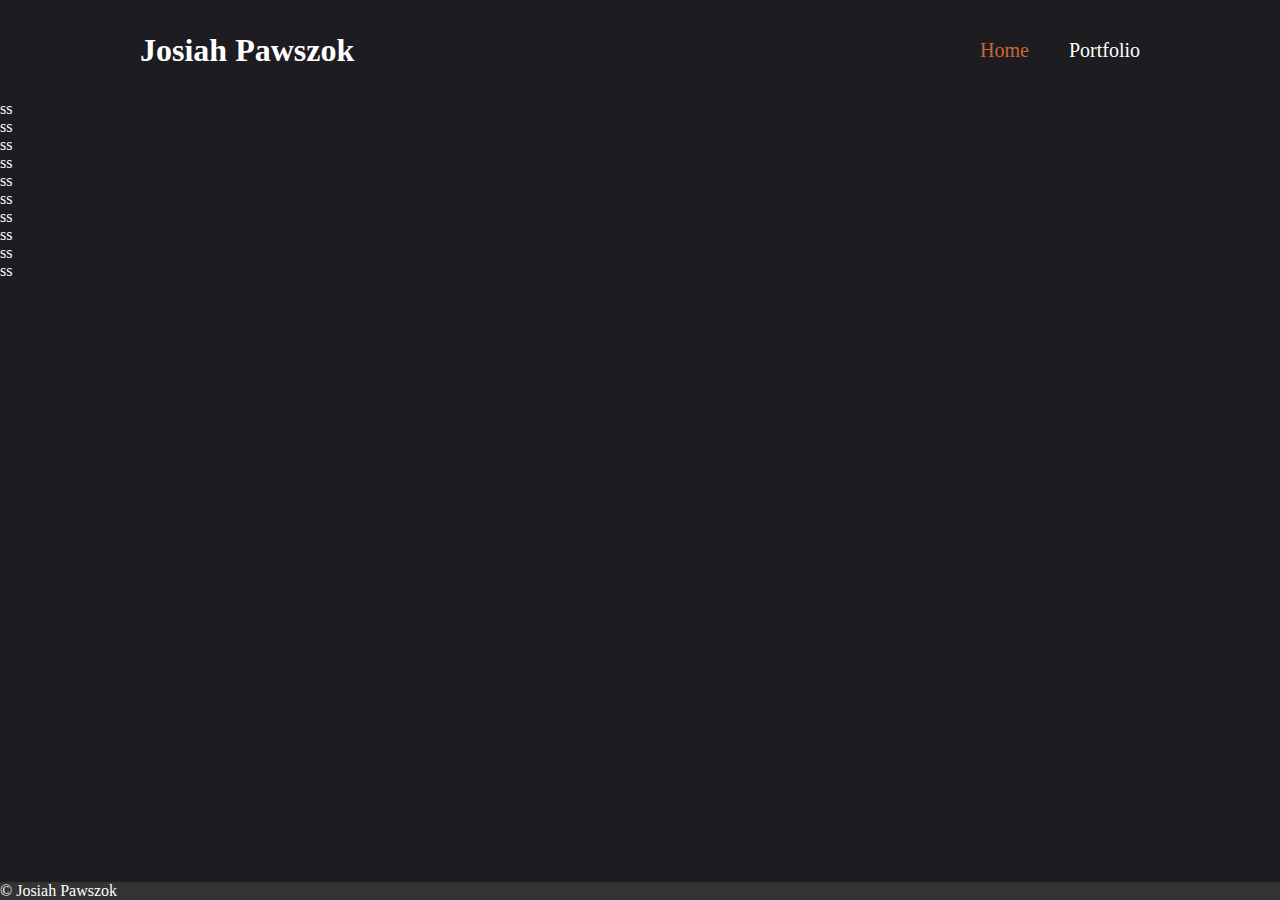
<file: index.html>
<!DOCTYPE html>
<html>
	<head>
		<meta charset="UTF-8">
		<meta name="description" content="Portfolio page displaying my work.">
		<meta name="author" content="Josiah Pawszok">
		<title>Josiah Pawszok | Home</title>
		<link rel="stylesheet" tpye="text/css" href="css/main.css">
	</head>
	<body>
		<header>
			<!--<h1>Josiah's Gallery</h1>-->
			<!--<p>Home for 3D and pixel-art alike.</p>-->
			<div id="left-header-section"><h1>Josiah Pawszok</h1></div>
			<div id="right-header-section">
				<a class="header-page-link" id="active-page-link">Home</a><a href="portfolio.html" class="header-page-link">Portfolio</a>
			</div>
		</header>
		<main>
			<p>ss</p>
			<p>ss</p>
			<p>ss</p>
			<p>ss</p>
			<p>ss</p>
			<p>ss</p>
			<p>ss</p>
			<p>ss</p>
			<p>ss</p>
			<p>ss</p>
			
		</main>
		<footer>
			<p>&copy; Josiah Pawszok</p>
		</footer>
	</body>
</html>
</file>
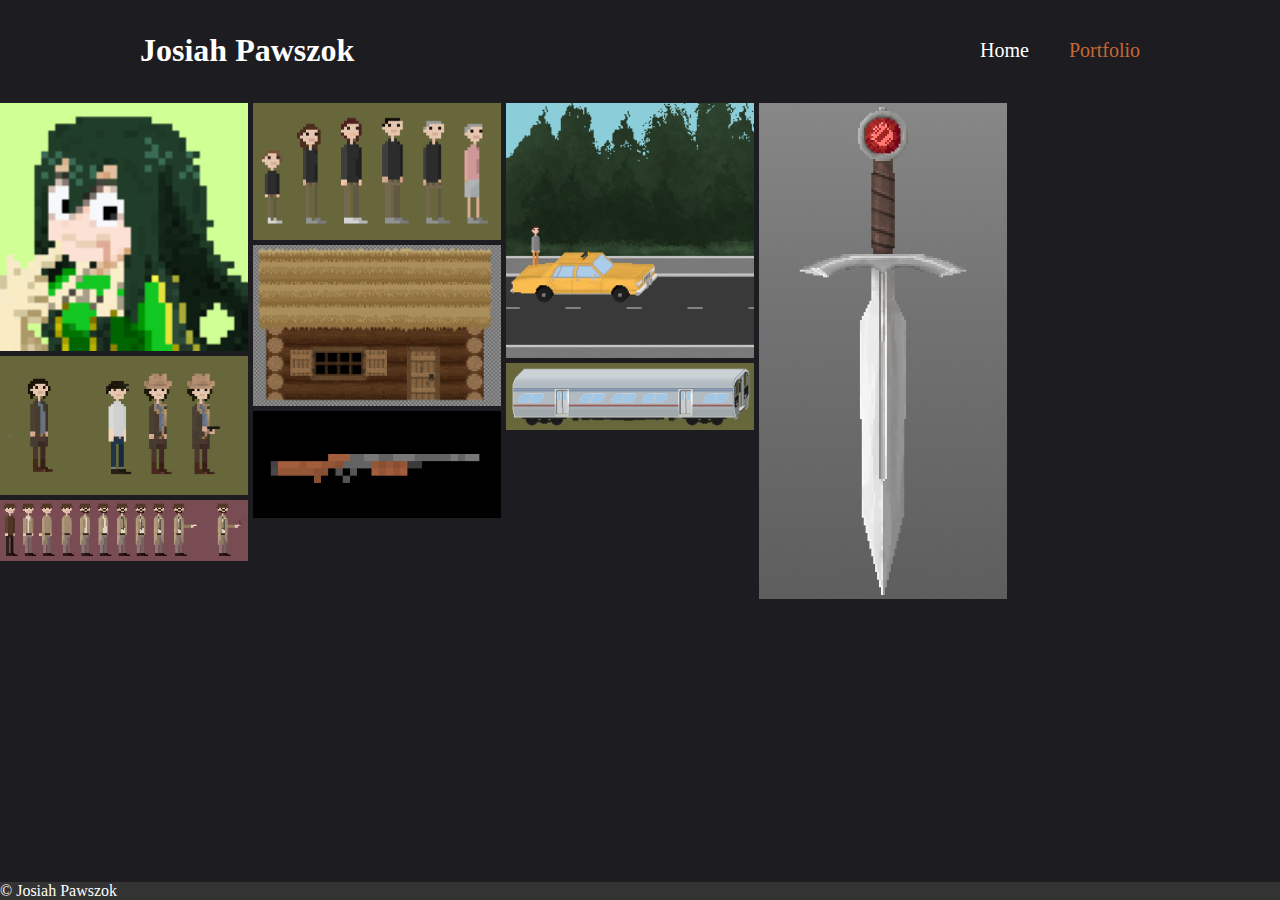
<file: portfolio.html>
<!DOCTYPE html>
<html>
	<head>
		<meta charset="UTF-8">
		<meta name="description" content="Portfolio page displaying my work.">
		<meta name="author" content="Josiah Pawszok">
		<title>Josiah Pawszok | Portfolio</title>
		<link rel="stylesheet" tpye="text/css" href="css/main.css">
		<link rel="stylesheet" tpye="text/css" href="css/portfolio-style.css">
	</head>
	<body>
		<header>
			<!--<h1>Josiah's Gallery</h1>-->
			<!--<p>Home for 3D and pixel-art alike.</p>-->
			<div class="header-section" id="left-header-section"><h1>Josiah Pawszok</h1></div>
			<div class="header-section" id="right-header-section">
				<a href="index.html" class="header-page-link">Home</a><a class="header-page-link" id="active-page-link">Portfolio</a>
			</div>
		</header>
		<main>
			<div id="images-container">
				<img src="images/pixel_art/froppy_profile_picture.png" alt="Froppy profile picture" width="128" height="128" class="gallery-image"> <!--unhalved dimensions: 108x108-->
				<img src="images/pixel_art/old_work/cowboy.png" alt="Cowboy in various states of development" width="393" height="221" class="gallery-image"> <!--unhalved dimensions: 785x442-->
				<img src="images/pixel_art/old_work/detective.png" alt="Detective in various states of development" width="481" height="119" class="gallery-image"> <!--unhalved dimensions: 961x237-->
				<img src="images/pixel_art/old_work/family.png" alt="Line-up of family members (youngest-oldest)" width="338" height="187" class="gallery-image"> <!--unhalved dimensions: 675x374-->
				<img src="images/pixel_art/old_work/log_cabin.png" alt="Medieval log cabin" width="347" height="226" class="gallery-image"> <!--unhalved dimensions: 1042x677-->
				<img src="images/pixel_art/old_work/pump-action-shotgun.png" alt="Pump action shotgun" width="190" height="82" class="gallery-image"> <!--unhalved dimensions: 379x164-->
				<img src="images/pixel_art/old_work/taxi-scene.png" alt="Simple scene displaying a taxi on a road" width="423" height="436" class="gallery-image"> <!--unhalved dimensions: 846x872-->
				<img src="images/pixel_art/old_work/train_car.png" alt="Semi-modern train car" width="629" height="170" class="gallery-image"> <!--unhalved dimensions: 1258x339-->
				<img src="images/pixel_art/sword.png" alt="sword" width="192" height="384" class="gallery-image"> <!--unhalved dimensions: 384x768-->
			</div>
		</main>
		<footer>
			<p>&copy; Josiah Pawszok</p>
		</footer>
	</body>
</html>
</file>
<file: css/main.css>
@charset 'UTF-8';

body {
	margin: 0;
	display: flex;
 	flex-direction: column;
	background-color: #1d1d21;
	min-height: 100vh;
}

footer {
	background-color: #333333;
}

header {
	display: flex;
	flex-direction: row;
	flex-wrap: nowrap;
	justify-content: space-between;
	height: 100px;
	align-items: center;
}

footer {
	margin-top: auto;
}

h1, h2, h3, h4, h5, h6, p, li, ul, a {
	margin: 0;
	padding: 0;
	color: white;
	text-decoration: none;
}

#left-header-section {
	padding-left: 140px;
}

#right-header-section {
	padding-right: 120px;
}

.header-page-link {
	padding: 0px 20px;
	font-size: 15pt;
	display: inline-block;
}

#active-page-link {
	color: #c76734;
}
</file>
<file: css/portfolio-style.css>
@charset 'UTF-8';

.gallery-image {
	display: block;
	width: 100%;
	height: 100%;
	transition: 0.2s;
	padding: 2.5px 0;
}

.gallery-image:hover {
	filter: brightness(50%);
}

@media only screen and (min-width: 400px) {
    #images-container {
        -moz-column-count: 2;
        -webkit-column-count: 2;
        column-count: 2;
		
    }
}

@media only screen and (min-width: 700px) {
    #images-container {
        -moz-column-count: 3;
        -webkit-column-count: 3;
        column-count: 3;
    }
}

@media only screen and (min-width: 900px) {
    #images-container {
        -moz-column-count: 4;
        -webkit-column-count: 4;
        column-count: 4;
    }
}

@media only screen and (min-width: 1100px) {
    #images-container {
        -moz-column-count: 5;
        -webkit-column-count: 5;
        column-count: 5;
    }
}

@media only screen and (min-width: 1280px) {
    #images-container {
        width: 1260px;
    }
}

#images-container {
	column-gap: 5px;
}
</file>
